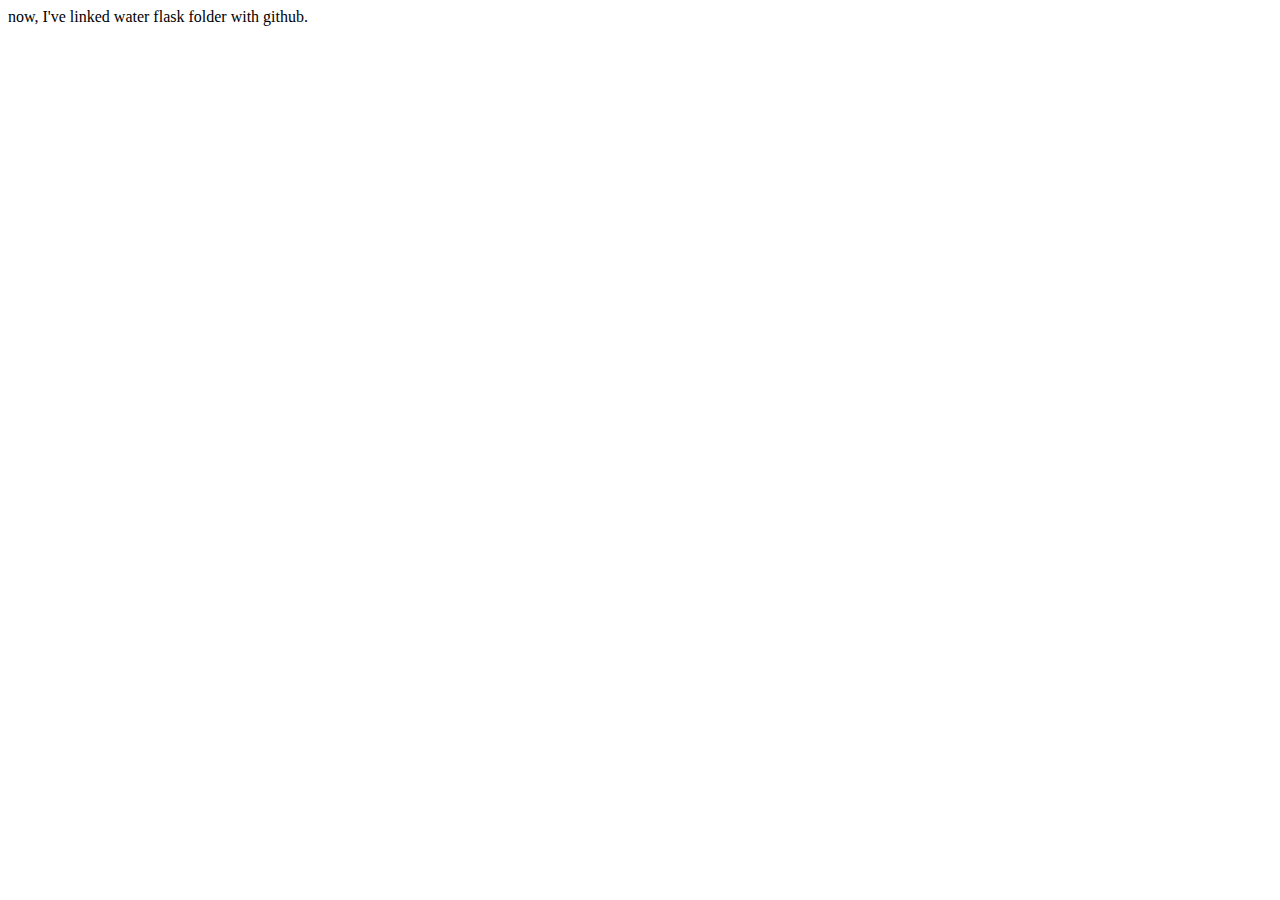
<file: index.html>
<!DOCTYPE html>
<html lang="en">
<head>
  <meta charset="UTF-8">
  <meta name="viewport" content="width=device-width, initial-scale=1.0">
  <title>Document</title>
</head>
<body>
  now, I've linked water flask folder with github.
</body>
</html>
</file>
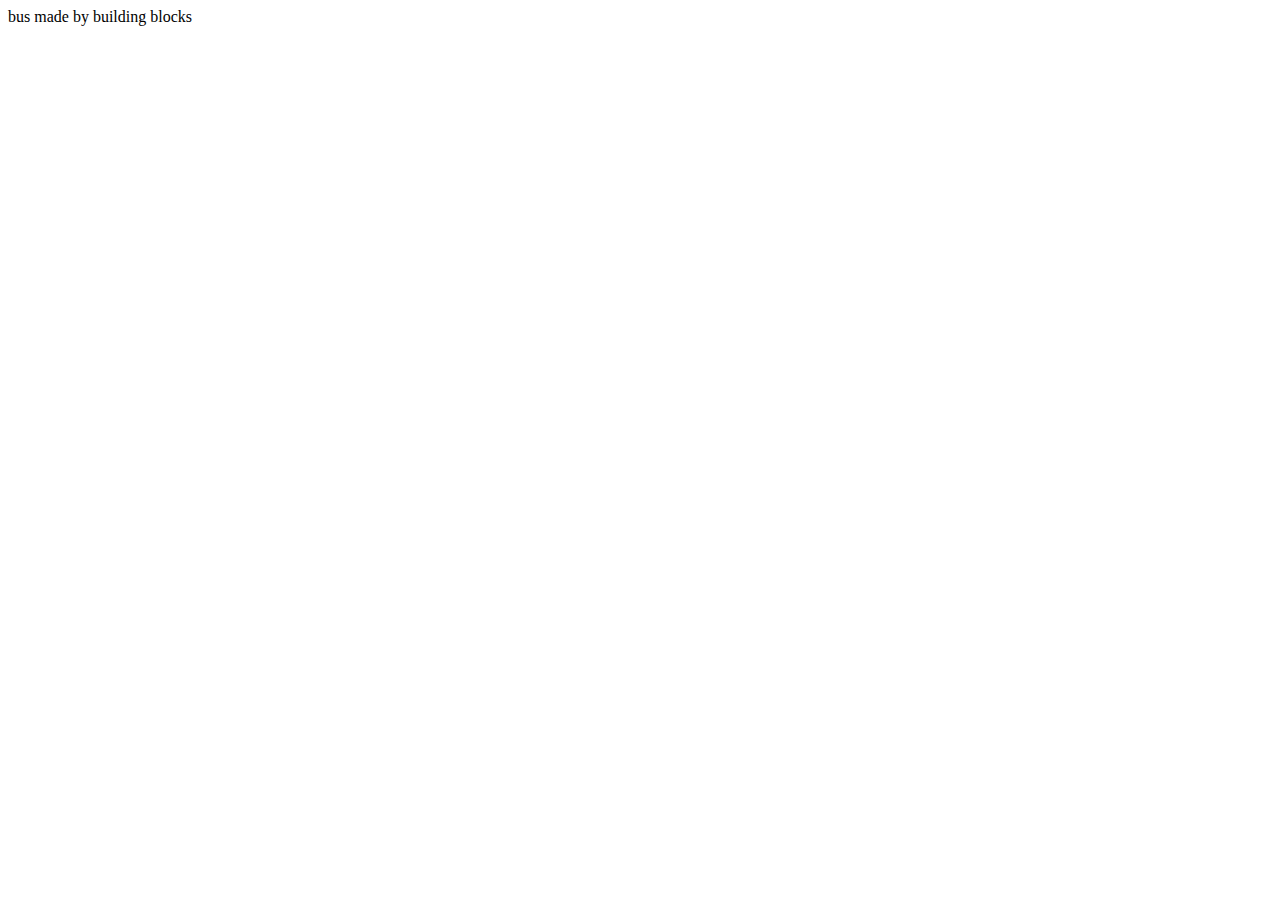
<file: Sigma Web Development Course/test1.html>
<!DOCTYPE html>
<html lang="en">
<head>
  <meta charset="UTF-8">
  <meta name="viewport" content="width=device-width, initial-scale=1.0">
  <title>Document</title>
</head>
<body>
bus made by building blocks
</body>
</html>
</file>
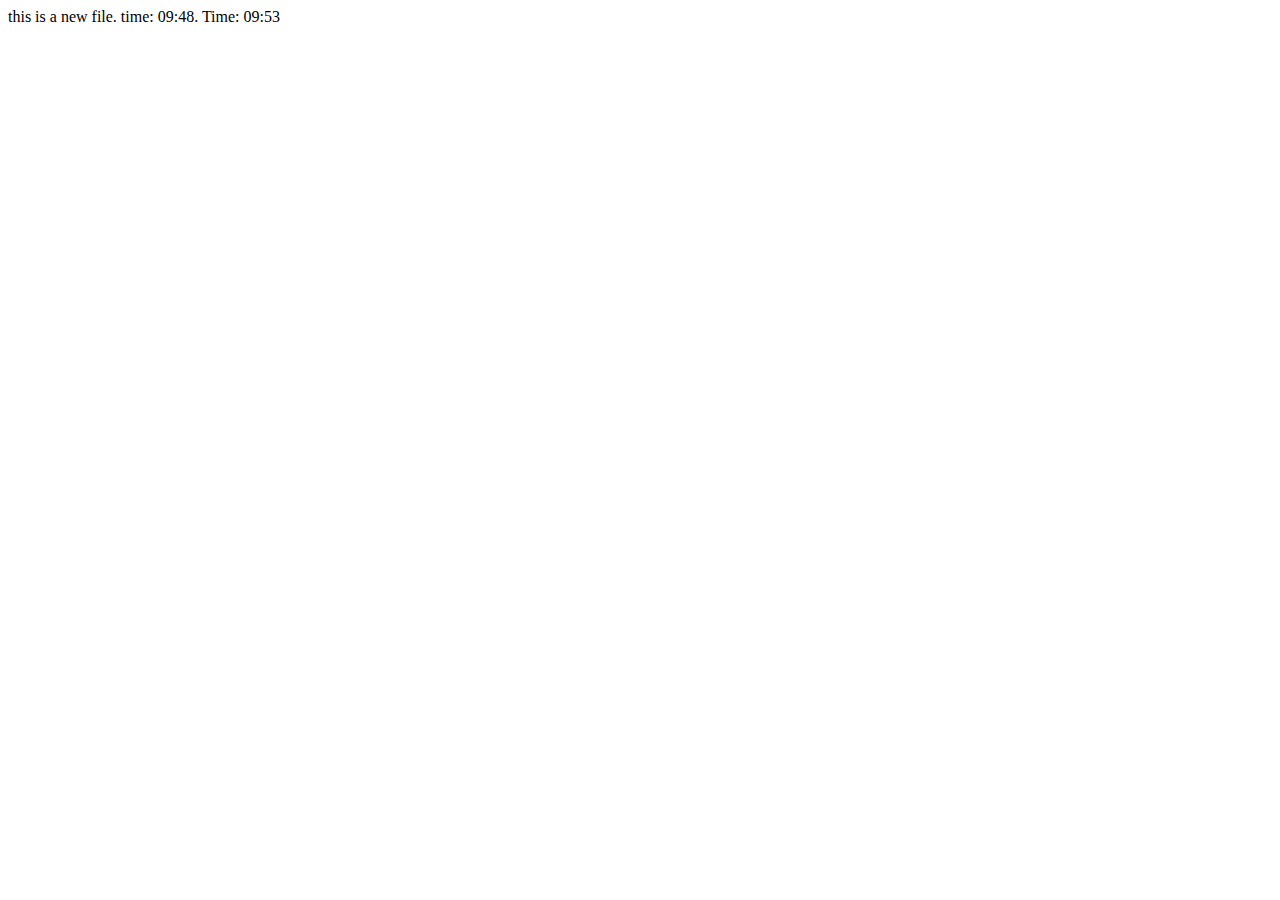
<file: Sigma Web Development Course/test2.html>
<!DOCTYPE html>
<html lang="en">
<head>
  <meta charset="UTF-8">
  <meta name="viewport" content="width=device-width, initial-scale=1.0">
  <title>Document</title>
</head>
<body>
  this is a new file. time: 09:48. Time: 09:53
</body>
</html>
</file>
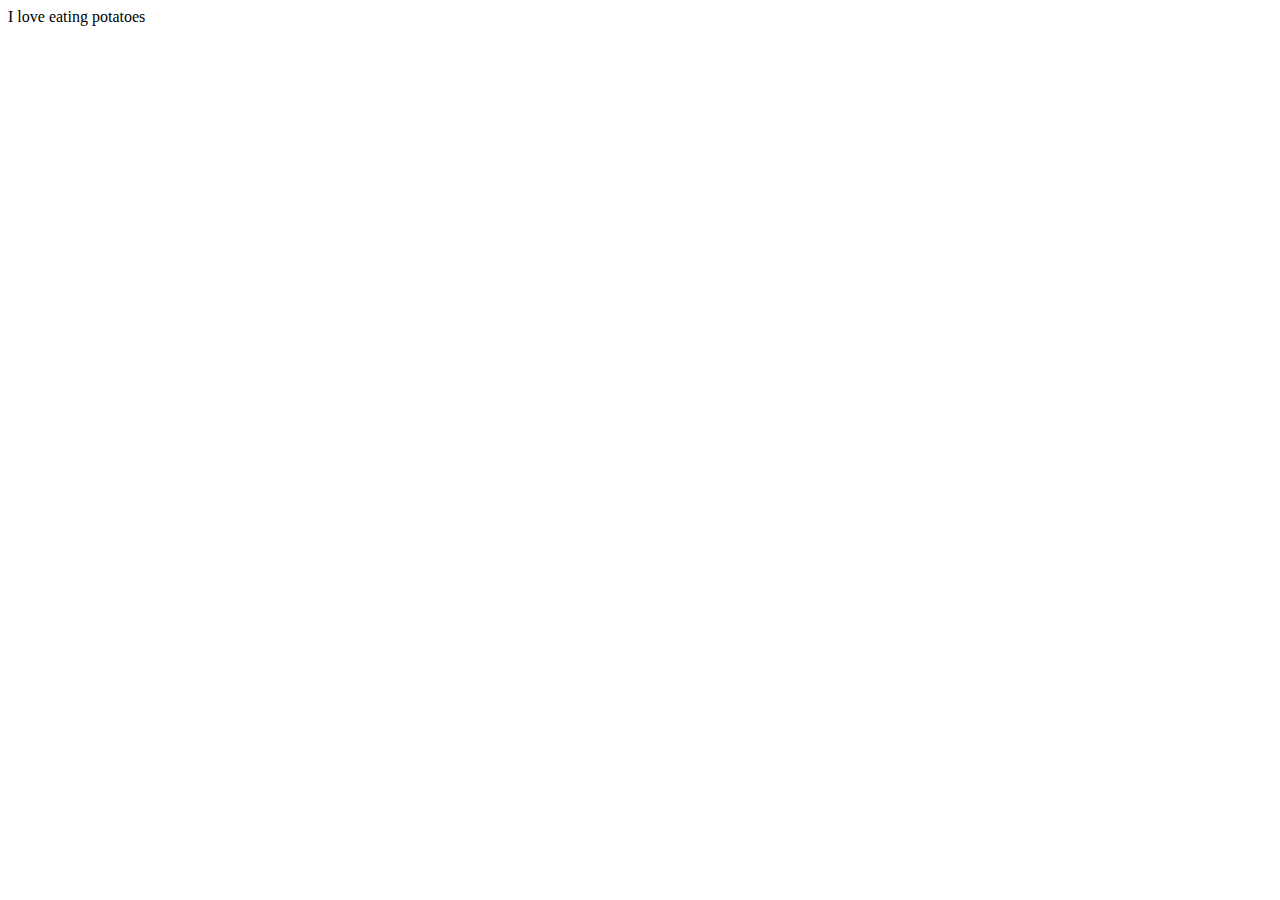
<file: Sigma Web Development Course/test3.html>
<!DOCTYPE html>
<html lang="en">
<head>
  <meta charset="UTF-8">
  <meta name="viewport" content="width=device-width, initial-scale=1.0">
  <title>Document</title>
</head>
<body>
  I love eating potatoes
</body>
</html>
</file>
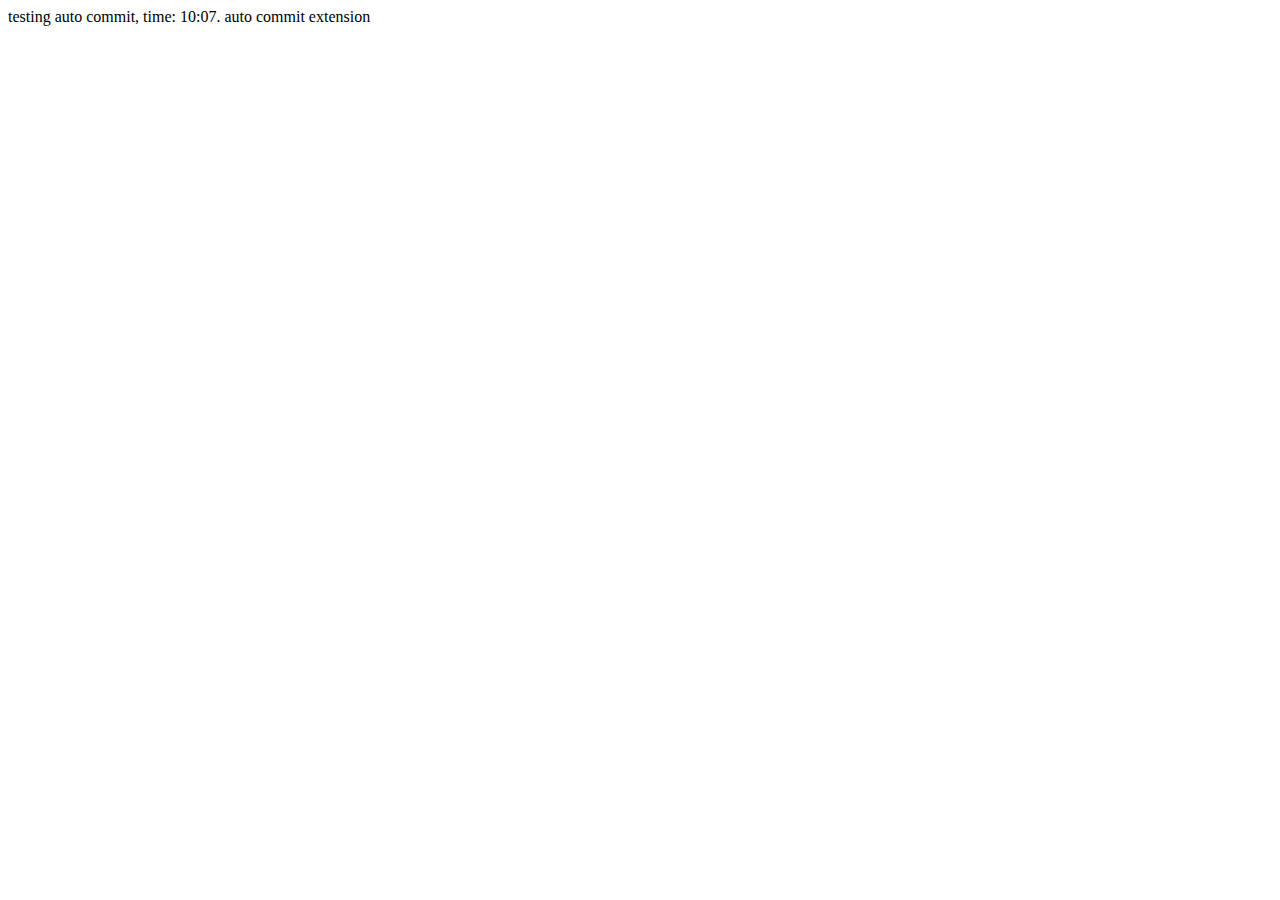
<file: Sigma Web Development Course/test4.html>
<!DOCTYPE html>
<html lang="en">
<head>
  <meta charset="UTF-8">
  <meta name="viewport" content="width=device-width, initial-scale=1.0">
  <title>test</title>
</head>
<body>
  testing auto commit, time: 10:07.
  auto commit extension 
</body>
</html>
</file>
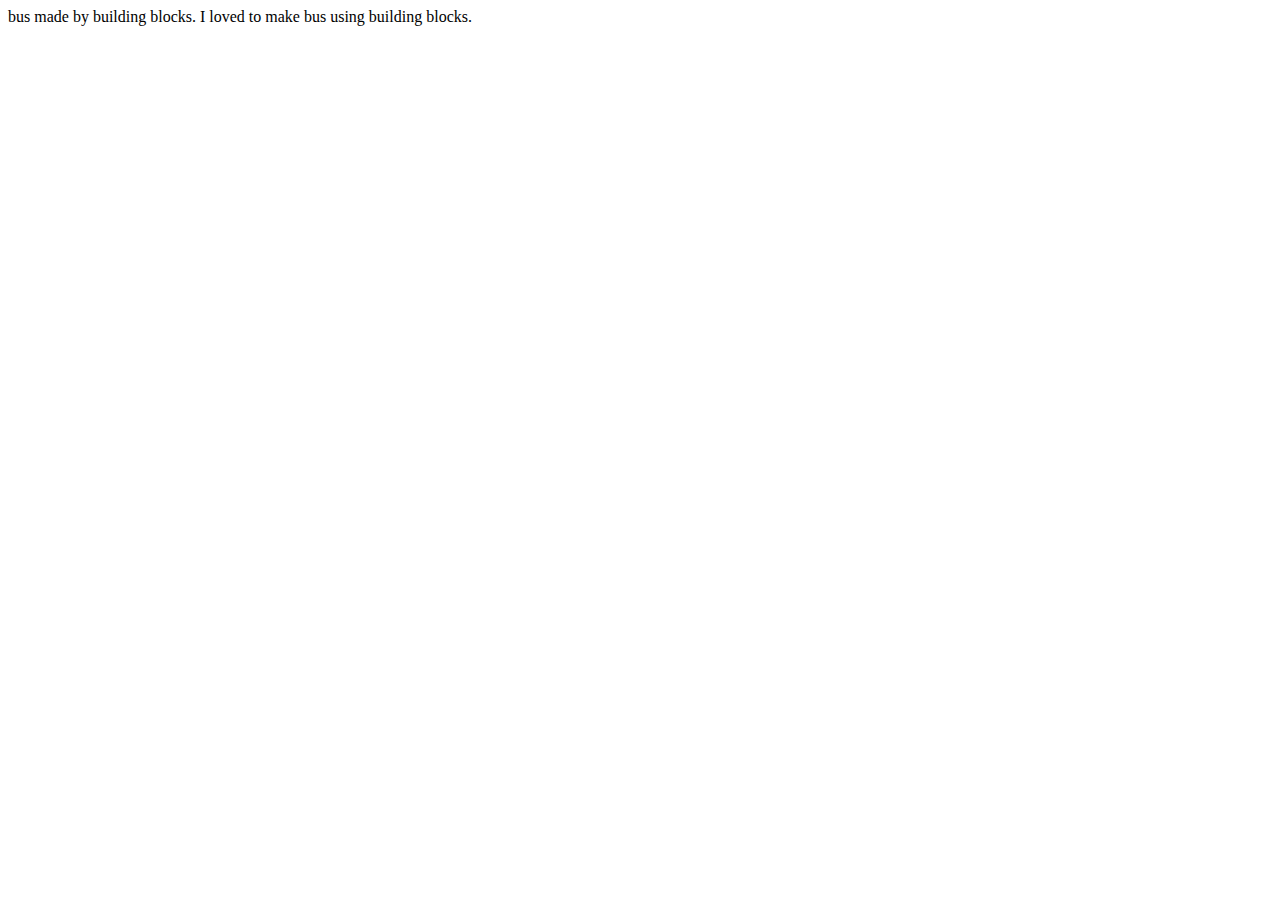
<file: Sigma Web Development Course/video 1/test1.html>
<!DOCTYPE html>
<html lang="en">
<head>
  <meta charset="UTF-8">
  <meta name="viewport" content="width=device-width, initial-scale=1.0">
  <title>Document</title>
</head>
<body>
bus made by building blocks. I loved to make bus using building blocks.
</body>
</html>
</file>
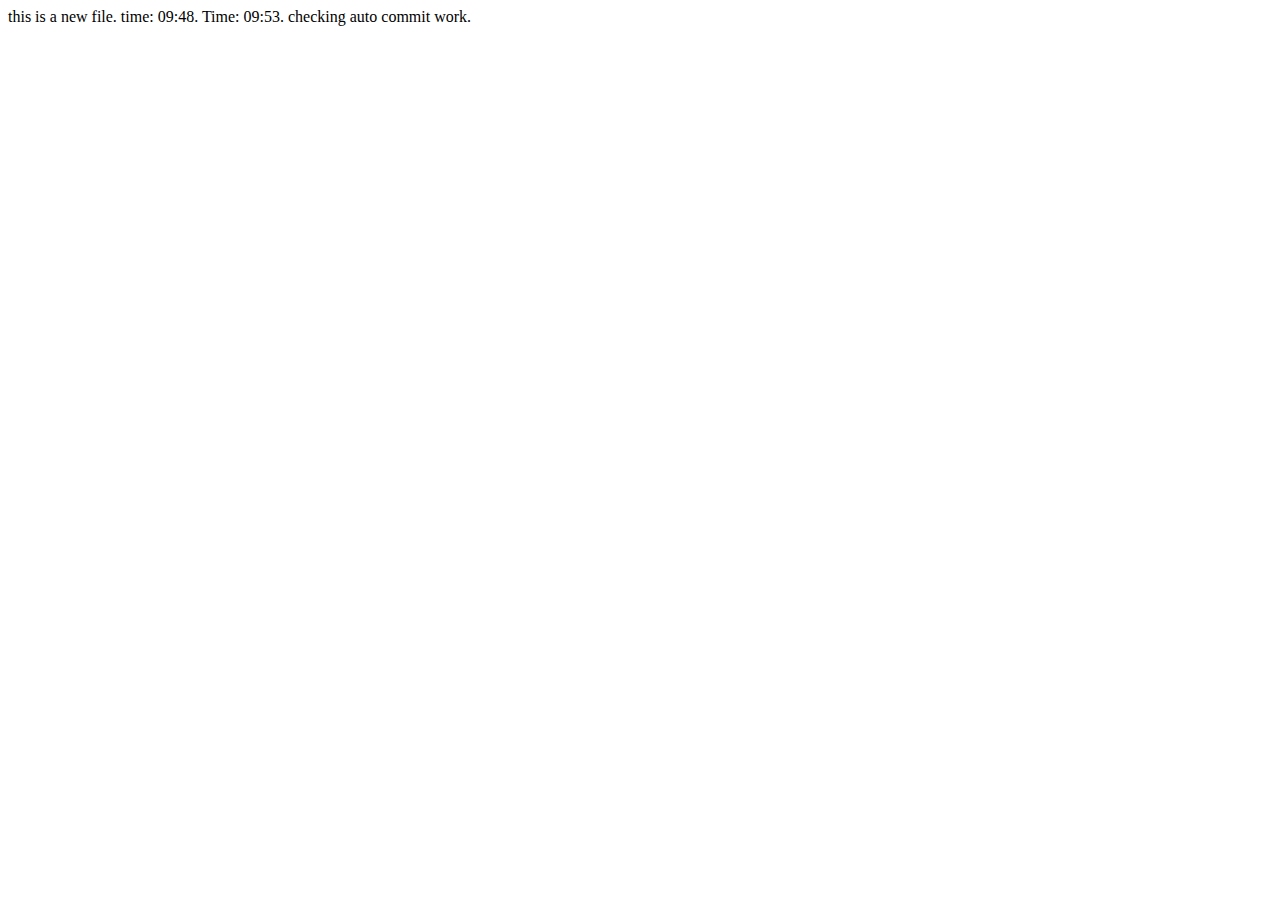
<file: Sigma Web Development Course/video 1/test2.html>
<!DOCTYPE html>
<html lang="en">
<head>
  <meta charset="UTF-8">
  <meta name="viewport" content="width=device-width, initial-scale=1.0">
  <title>Document</title>
</head>
<body>
  this is a new file. time: 09:48. Time: 09:53. 
  checking auto commit work. 
</body>
</html>
</file>
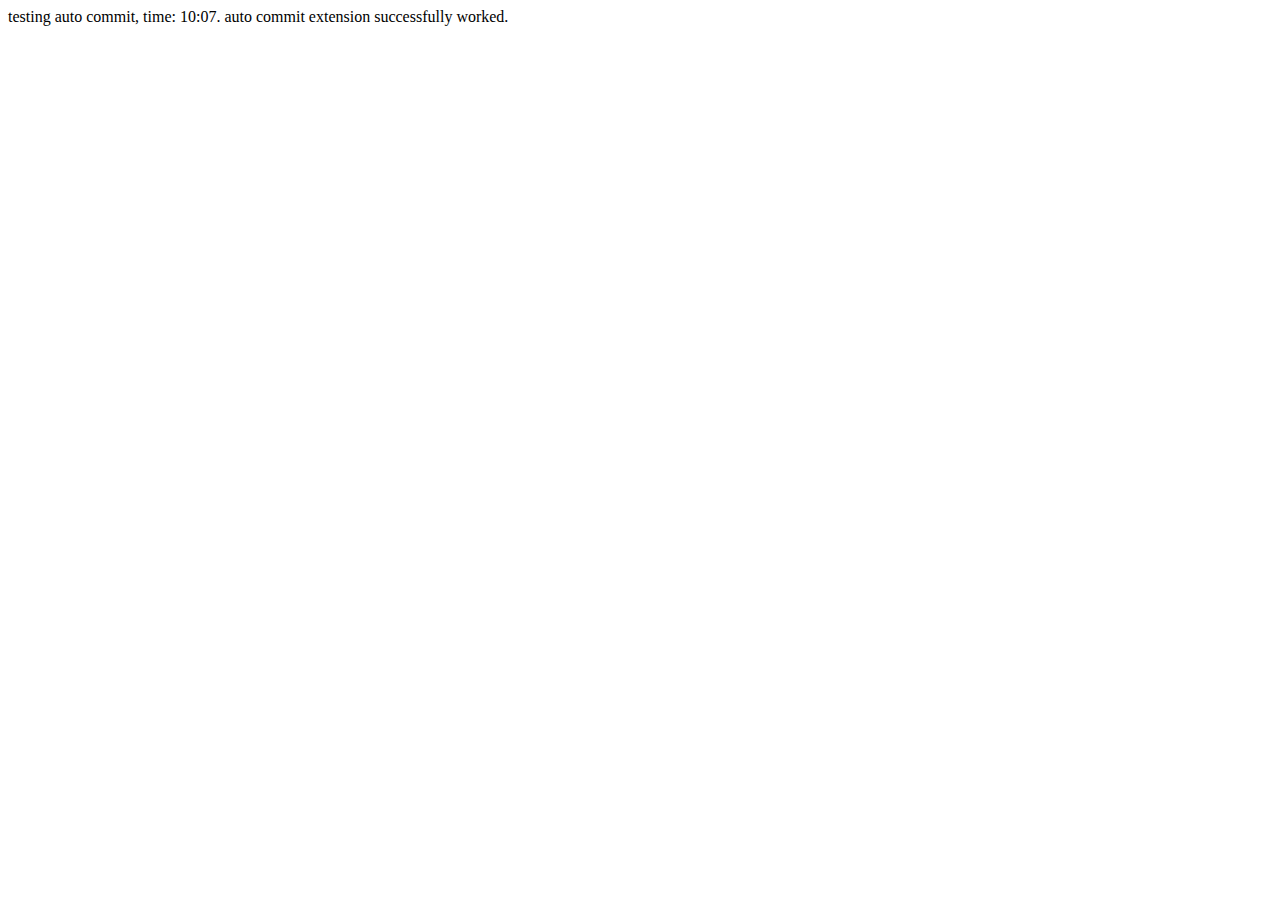
<file: Sigma Web Development Course/video 1/test4.html>
<!DOCTYPE html>
<html lang="en">
<head>
  <meta charset="UTF-8">
  <meta name="viewport" content="width=device-width, initial-scale=1.0">
  <title>test</title>
</head>
<body>
  testing auto commit, time: 10:07.
  auto commit extension successfully worked.
</body>
</html>
</file>
